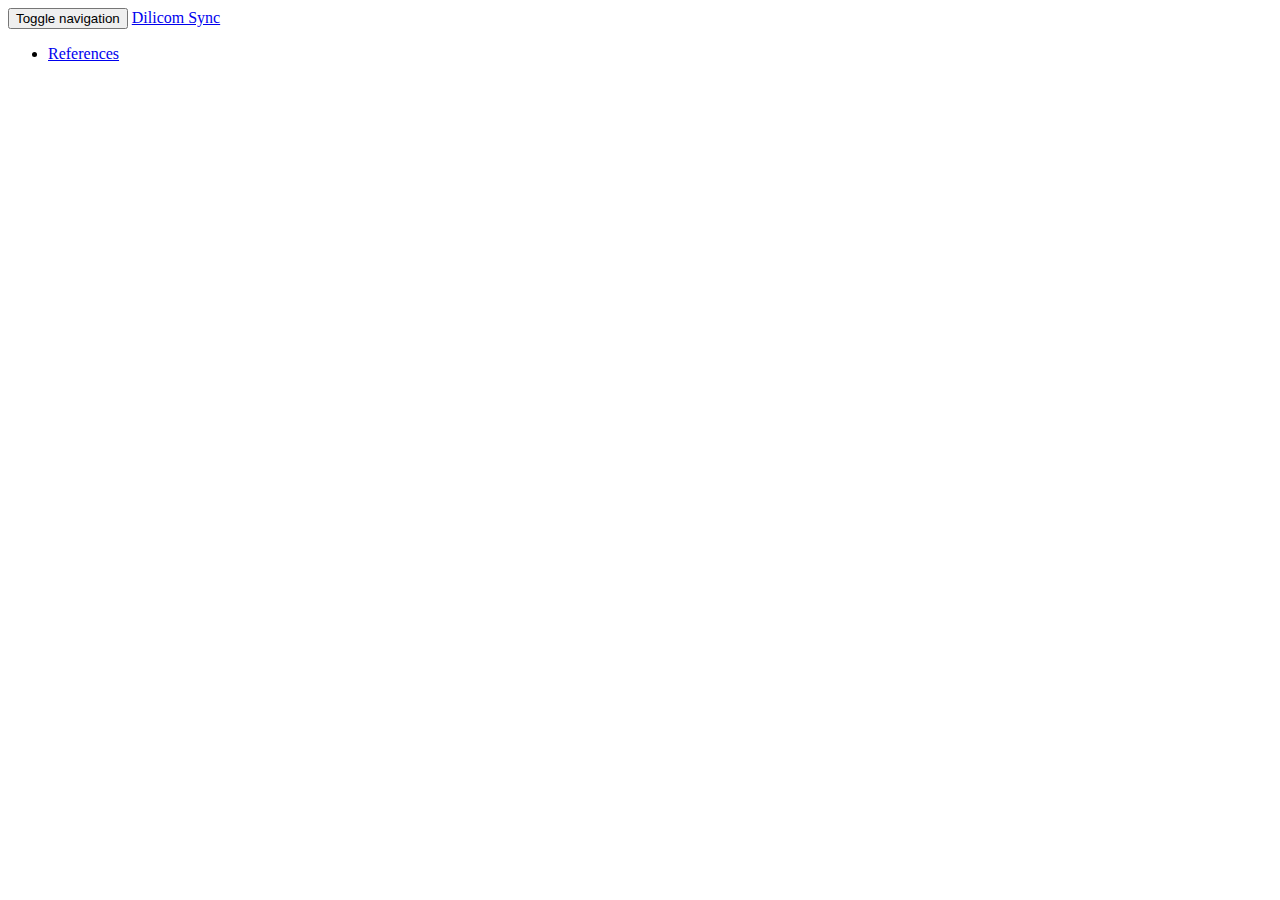
<file: src/main/webapp/templates/menu.html>
<!DOCTYPE html SYSTEM "http://www.thymeleaf.org/dtd/xhtml1-strict-thymeleaf-spring4-4.dtd">

<html xmlns="http://www.w3.org/1999/xhtml"
	xmlns:th="http://www.thymeleaf.org">

<body>
	<div th:fragment="menu">
		<div class="navbar navbar-inverse navbar-fixed-top" role="navigation">
			<div class="container">
				<div class="navbar-header">
					<button type="button" class="navbar-toggle" data-toggle="collapse"
						data-target=".navbar-collapse">
						<span class="sr-only" th:text="#{menu.toggleNavigation}">Toggle navigation</span> 
						<span class="icon-bar"></span> 
						<span class="icon-bar"></span>
						<span class="icon-bar"></span>
					</button>
					<a class="navbar-brand" href="#" th:text="#{menu.title}">Dilicom Sync</a>
				</div>
				<div class="collapse navbar-collapse">
					<ul class="nav navbar-nav">
						<li class="references"><a href="#">References</a></li>
					</ul>
				</div> <!--/.nav-collapse -->
			</div>
		</div>
	</div>
</body>

</html>
</file>
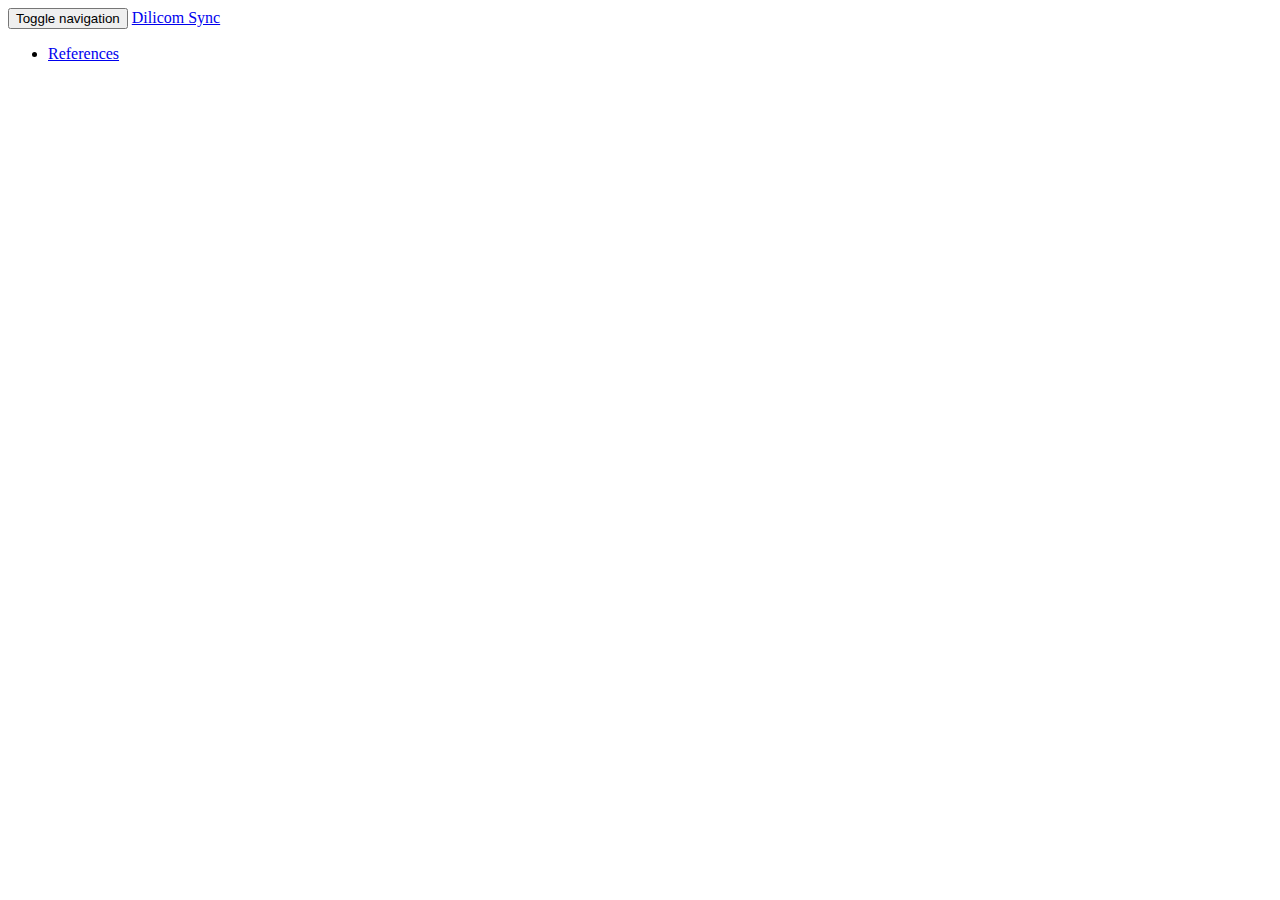
<file: src/main/webapp/WEB-INF/views/menu.html>
<!DOCTYPE html SYSTEM "http://www.thymeleaf.org/dtd/xhtml1-strict-thymeleaf-spring4-4.dtd">

<html xmlns="http://www.w3.org/1999/xhtml"
	xmlns:th="http://www.thymeleaf.org">

<body>
	<div th:fragment="menu">
		<div class="navbar navbar-inverse navbar-fixed-top" role="navigation">
			<div class="container">
				<div class="navbar-header">
					<button type="button" class="navbar-toggle" data-toggle="collapse"
						data-target=".navbar-collapse">
						<span class="sr-only" th:text="#{menu.toggleNavigation}">Toggle navigation</span> 
						<span class="icon-bar"></span> 
						<span class="icon-bar"></span>
						<span class="icon-bar"></span>
					</button>
					<a class="navbar-brand" href="#" th:text="#{menu.title}">Dilicom Sync</a>
				</div>
				<div class="collapse navbar-collapse">
					<ul class="nav navbar-nav">
						<li class="referencesLink"><a href="#">References</a></li>
					</ul>
				</div> <!--/.nav-collapse -->
			</div>
		</div>
	</div>
</body>

</html>
</file>
